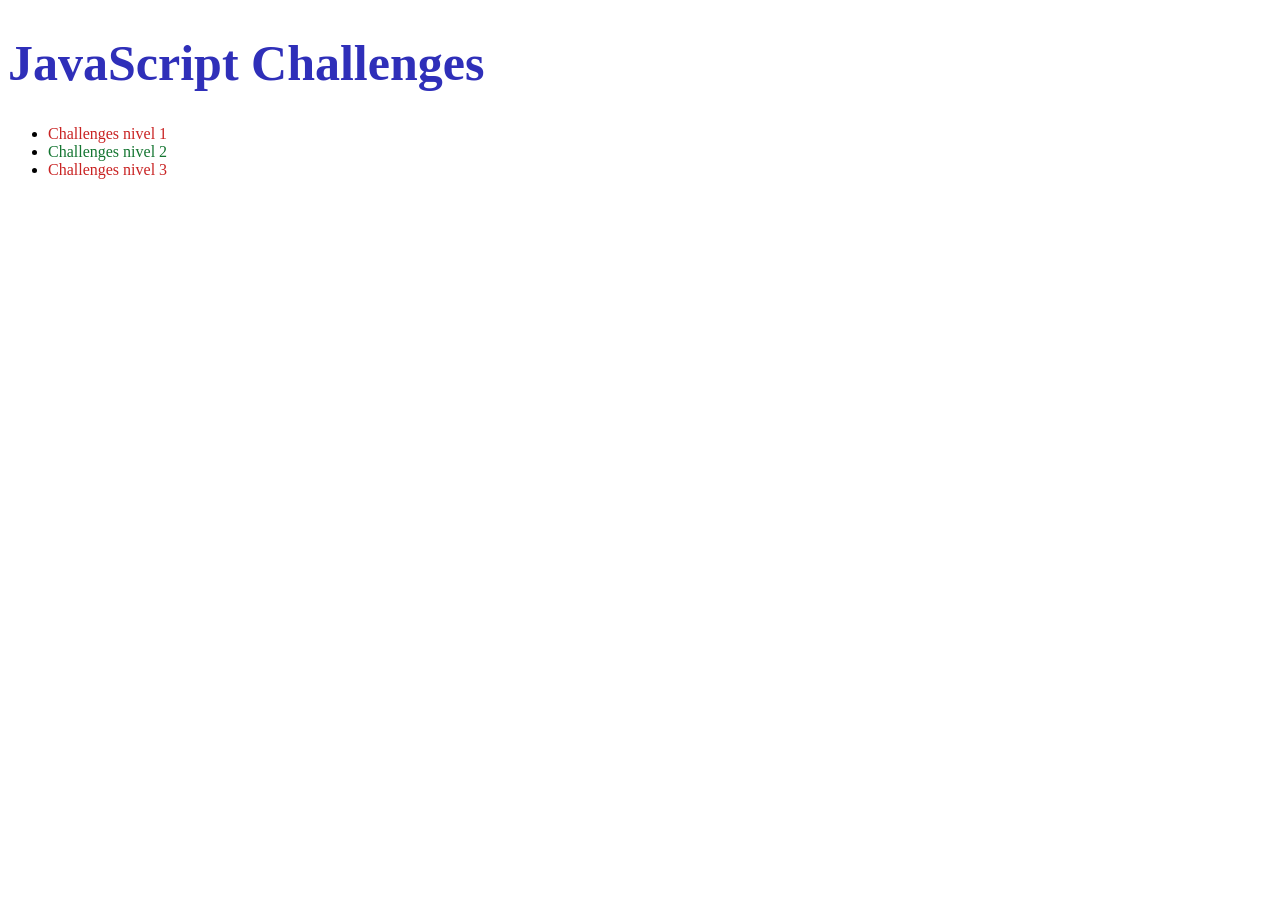
<file: index.html>
<!DOCTYPE html>
<html>
  <head>
    <meta charset="UTF-8" />
    <meta name="viewport" content="width=device-width, initial-scale=1.0" />
    <link rel="stylesheet" href="./css/style.css" />
    <title>JavaScript Challenges</title>
  </head>
  <body>
    <!-- Titulo -->
    <h1>JavaScript Challenges</h1>
    <!-- Opciones de navegación -->
    <ul>
      <li>
        <a
          class="exercises-one-list"
          href="./challenges/level_1/challengesLevel1.html"
          >Challenges nivel 1</a
        >
      </li>
      <li>
        <a
          class="exercises-two-list"
          href="./challenges/level_2/challengesLevel2.html"
          >Challenges nivel 2</a
        >
      </li>
      <li>
        <a
          class="exercises-one-list"
          href="./challenges/level_3/challengesLevel3.html"
          >Challenges nivel 3</a
        >
      </li>
    </ul>
  </body>
</html>
</file>
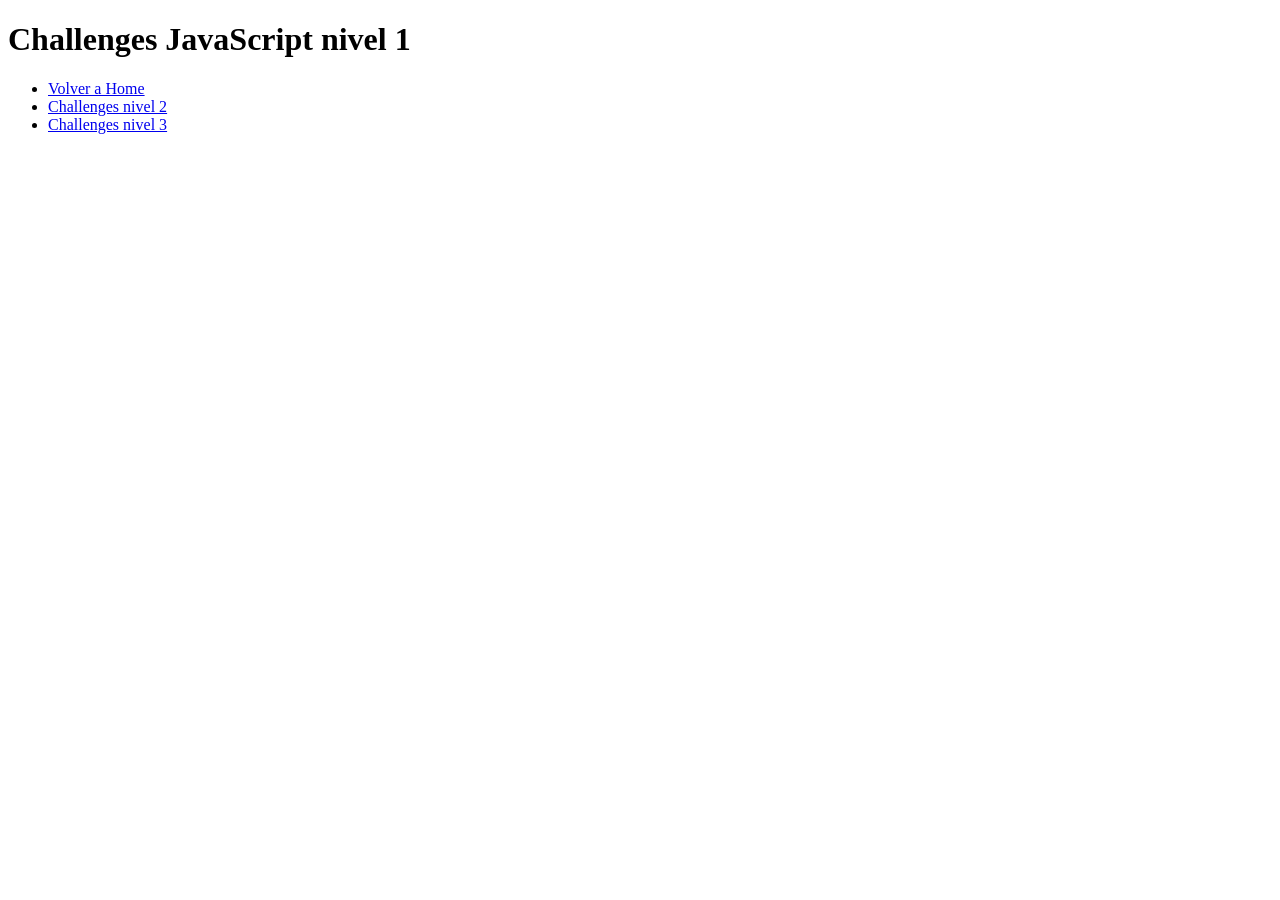
<file: challenges/level_1/challengesLevel1.html>
<!DOCTYPE html>
<html>
  <head>
    <meta charset="UTF-8" />
    <meta name="viewport" content="width=device-width, initial-scale=1.0" />
    <title>Challenges JS Level 1</title>
  </head>
  <body>
    <!-- Titulo -->
    <h1>Challenges JavaScript nivel 1</h1>
    <!-- Opciones de navegación -->
    <ul>
      <li><a href="../../index.html">Volver a Home</a></li>
      <li><a href="../level_2/challengesLevel2.html">Challenges nivel 2</a></li>
      <li><a href="../level_3/challengesLevel3.html">Challenges nivel 3</a></li>
    </ul>
    <!-- Scripts -->
    <script src="./js/challengesLevel1.js"></script>
  </body>
</html>
</file>
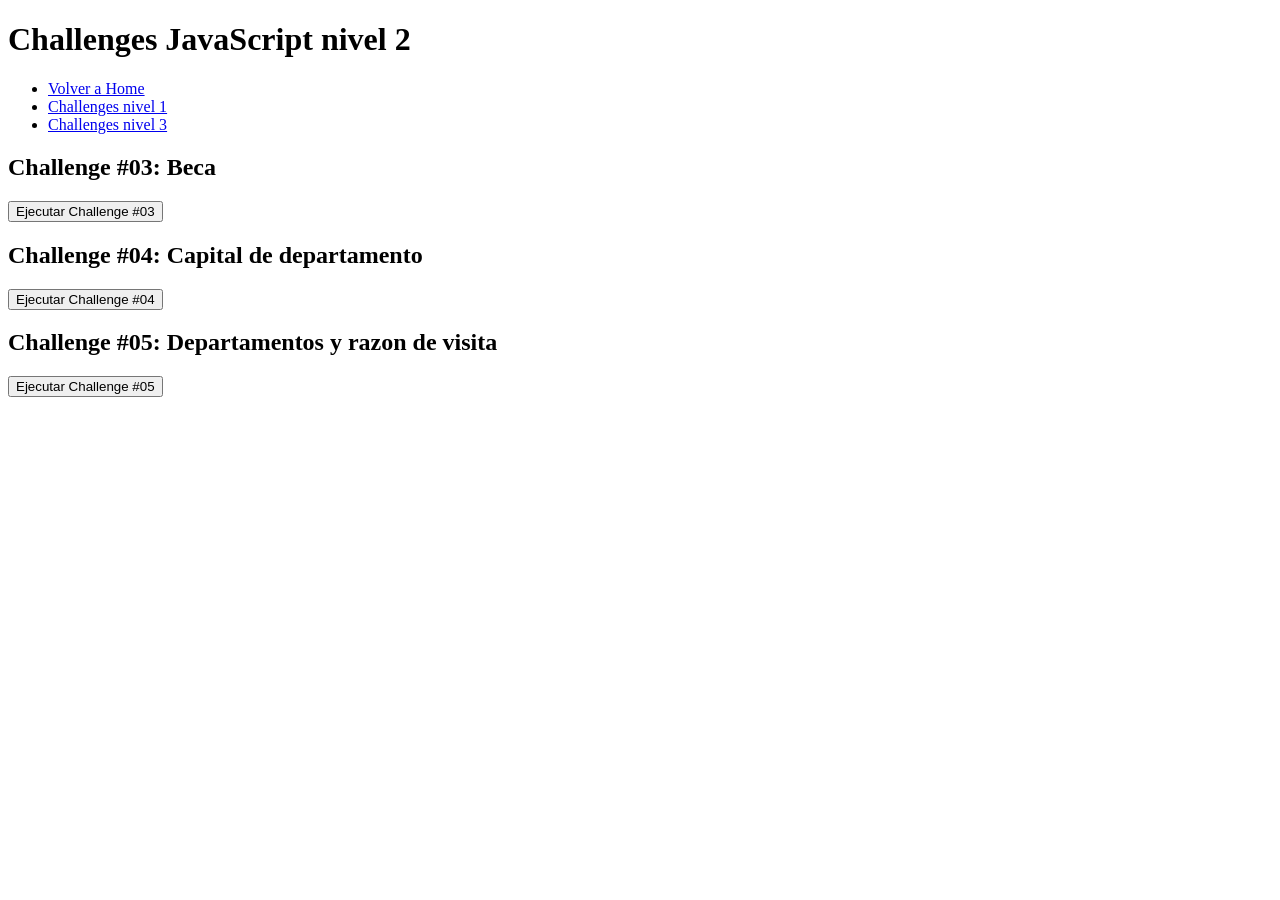
<file: challenges/level_2/challengesLevel2.html>
<!DOCTYPE html>
<html>
  <head>
    <meta charset="UTF-8" />
    <meta name="viewport" content="width=device-width, initial-scale=1.0" />
    <title>Challenges JS Level 2</title>
  </head>
  <body>
    <!-- Titulo -->
    <h1>Challenges JavaScript nivel 2</h1>
    <!-- Opciones de navegación -->
    <ul>
      <li><a href="../../index.html">Volver a Home</a></li>
      <li>
        <a href="../level_1/challengesLevel1.html">Challenges nivel 1</a>
      </li>
      <li>
        <a href="../level_3/challengesLevel3.html">Challenges nivel 3</a>
      </li>
    </ul>
    <!-- Challenge #03 -->
    <h2>Challenge #03: Beca</h2>
    <button onclick="challengeThree()">Ejecutar Challenge #03</button>
    <!-- Challenge #04-->
    <h2>Challenge #04: Capital de departamento</h2>
    <button onclick="challengeFour()">Ejecutar Challenge #04</button>
    <!-- Challenge #05-->
    <h2>Challenge #05: Departamentos y razon de visita</h2>
    <button onclick="challengeFive()">Ejecutar Challenge #05</button>
    <!-- Scripts -->
    <script src="./js/challengesLevel2.js"></script>
  </body>
</html>
</file>
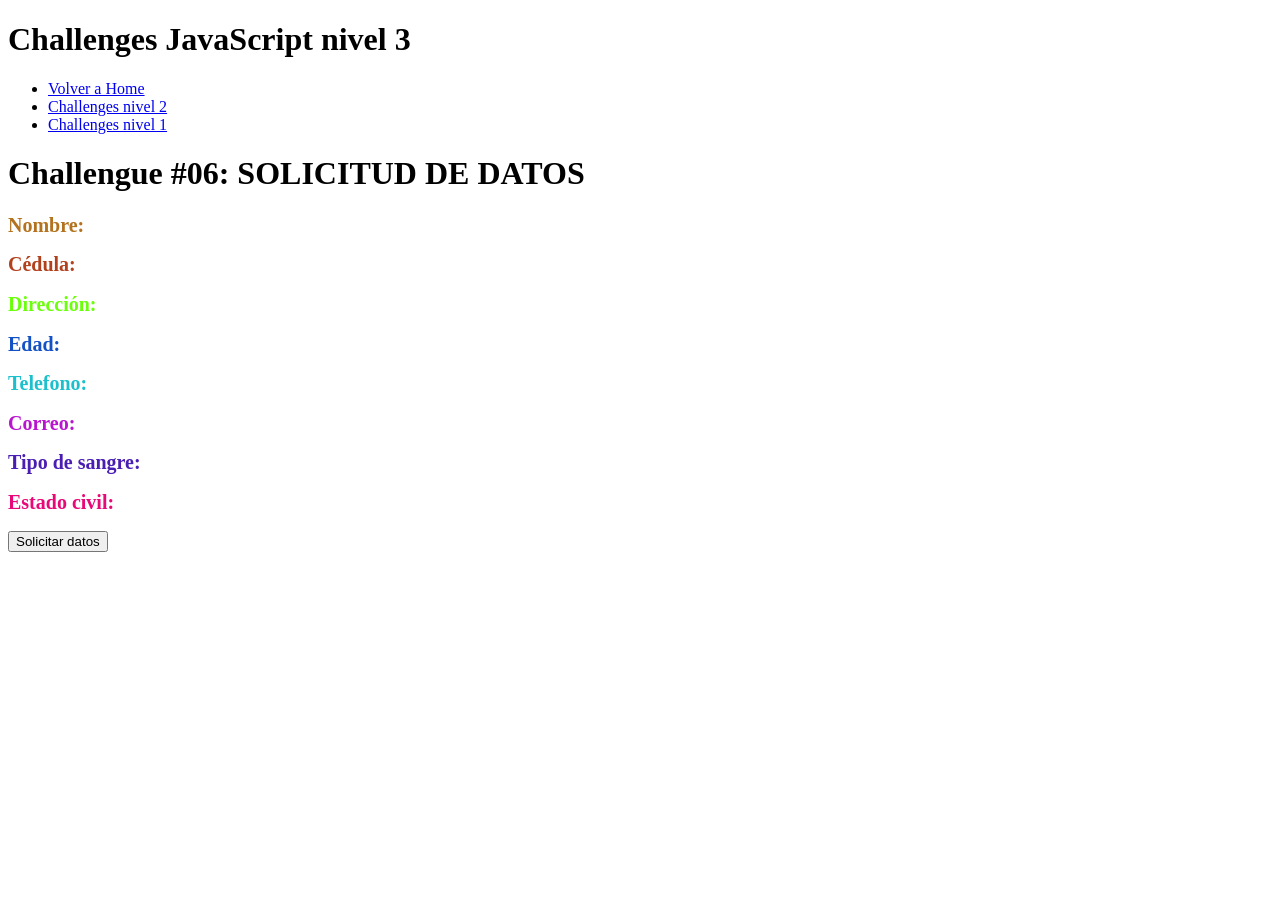
<file: challenges/level_3/challengesLevel3.html>
<!DOCTYPE html>
<html>
  <head>
    <meta charset="UTF-8" />
    <meta name="viewport" content="width=device-width, initial-scale=1.0" />
    <link rel="stylesheet" href="./css/style.css" />
    <title>Challenges JS Level 3</title>
  </head>
  <body>
    <!-- Titulo -->
    <h1>Challenges JavaScript nivel 3</h1>
    <!-- Opciones de navegación -->
    <ul>
      <li><a href="../../index.html">Volver a Home</a></li>
      <li><a href="../level_2/challengesLevel2.html">Challenges nivel 2</a></li>
      <li><a href="../level_1/challengesLevel1.html">Challenges nivel 1</a></li>
    </ul>
    <!-- Challengue #06 -->
    <h1>Challengue #06: SOLICITUD DE DATOS</h1>
    <h2 class="textColor1" id="userName">Nombre:</h2>
    <h2 class="textColor2" id="dni">Cédula:</h2>
    <h2 class="textColor3" id="address">Dirección:</h2>
    <h2 class="textColor4" id="age">Edad:</h2>
    <h2 class="textColor5" id="celPhone">Telefono:</h2>
    <h2 class="textColor6" id="email">Correo:</h2>
    <h2 class="textColor7" id="bloodType">Tipo de sangre:</h2>
    <h2 class="textColor8" id="civilStatus">Estado civil:</h2>
    <!-- Boton de solicitud -->
    <button id="btnGetData">Solicitar datos</button>
    <!-- Scripts -->
    <script src="./js/challengesLevel3.js"></script>
  </body>
</html>
</file>
<file: css/style.css>
/**
* Aplica el estilo a todas las etiquetas h1
*/
h1 {
  color: #2f2fb9;
  font-size: 50px;
}
/**
* son clases css que deben estar llamadas en html como class"exercises-one-list"
* Se pueden usar en cualquier lado y solo aplican los estilos en donde este el class
* Se usa el formato kebab-case para separar las plabras compuestas
*/
.exercises-one-list {
  color: #c92323;
  text-decoration: none;
}
.exercises-two-list {
  color: #147531;
  text-decoration: none;
}

/**
* APUNTES:
* #2f2fb9; // Se debe usar formato exadecimal para los colores porque se lee mas rapido que otro formato como RGB
*/
</file>
<file: challenges/level_3/css/style.css>
h2 {
  font-size: 20px;
}
.textColor1 {
  color: #b3721d;
}
.textColor2 {
  color: #b3401d;
}
.textColor3 {
  color: #6cff0b;
}
.textColor4 {
  color: #1451c4;
}
.textColor5 {
  color: #1bc0cc;
}
.textColor6 {
  color: #b914cf;
}
.textColor7 {
  color: #4a1db3;
}
.textColor8 {
  color: #e90878;
}
</file>
